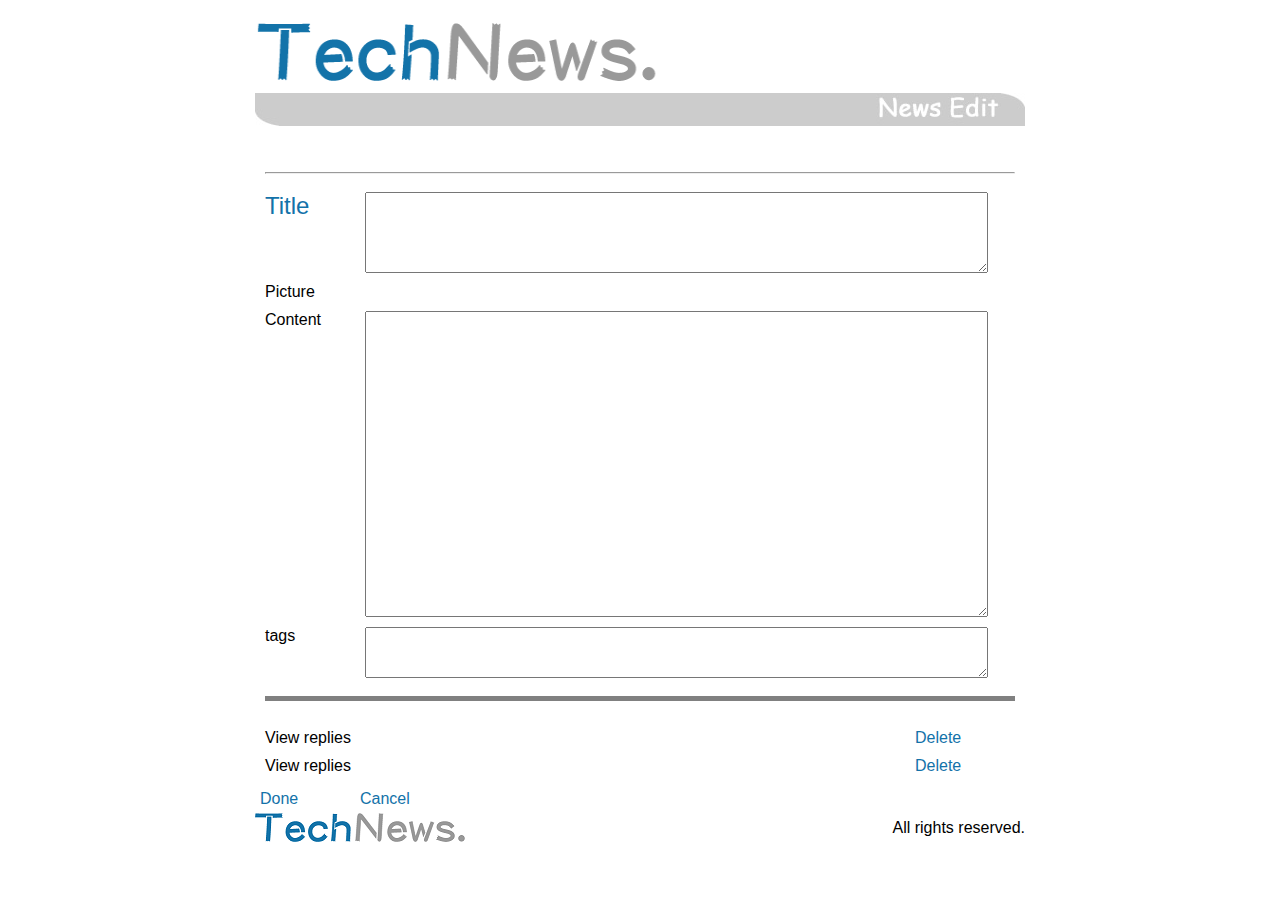
<file: edit.html>
<!DOCTYPE html PUBLIC "-//W3C//DTD XHTML 1.0 Transitional//EN" "http://www.w3.org/TR/xhtml1/DTD/xhtml1-transitional.dtd">
<html xmlns="http://www.w3.org/1999/xhtml">
<head>
<meta http-equiv="Content-Type" content="text/html; charset=utf-8" />
<title>TechNews</title>
<link href="frameset.css" rel="stylesheet" type="text/css" />
<style type="text/css">
body,td,th {
	font-family: Arial, Helvetica, sans-serif;
}
</style>
<script type="text/javascript">
function MM_preloadImages() { //v3.0
  var d=document; if(d.images){ if(!d.MM_p) d.MM_p=new Array();
    var i,j=d.MM_p.length,a=MM_preloadImages.arguments; for(i=0; i<a.length; i++)
    if (a[i].indexOf("#")!=0){ d.MM_p[j]=new Image; d.MM_p[j++].src=a[i];}}
}
</script>
<link href="staff.css" rel="stylesheet" type="text/css" />
</head>

<body>
<table width="100%" border="0" cellspacing="0" cellpadding="0">
  <tr>
    <td width="50%">&nbsp;</td>
    <td><table width="770" border="0" cellspacing="0" cellpadding="0">
      <tr>
        <td><img src="images/logo.png" width="407" height="85" /></td>
      </tr>
      <tr>
        <td><table width="100%" border="0" cellspacing="0" cellpadding="0">
          <tr>
            <td><img src="images/left.jpg" width="24" height="33" /></td>
            <td width="100%" bgcolor="#CCCCCC"><table width="100%" border="0" cellspacing="0" cellpadding="0">
              <tr>
                <td width="100%">&nbsp;</td>
                <td><img src="images/news_edit.jpg" width="125" height="33" /></td>
              </tr>
            </table></td>
            <td><img src="images/right.jpg" width="24" height="33" /></td>
          </tr>
        </table></td>
      </tr>
      <tr>
        <td><table width="100%" border="0" cellspacing="0" cellpadding="5">
          <tr>
            <td>&nbsp;</td>
          </tr>
          <tr>
            <td><table width="100%" border="0" cellspacing="0" cellpadding="5">
              <tr>
                <td><hr /></td>
              </tr>
              <tr>
                <td>
                  <table width="100%" border="0" cellspacing="0" cellpadding="0">
                    <tr>
                      <td width="100" valign="top" class="postTitle">Title</td>
                      <td><textarea rows="5" cols="75"  name="title"></textarea></td>
                    </tr>
                  </table></td>
              </tr>
              <tr>
                <td><table width="100%" border="0" cellspacing="0" cellpadding="0">
                    <tr>
                      <td width="100" valign="top">Picture</td>
                      <td>&nbsp;</td>
                    </tr>
                  </table></td>
              </tr>
              <tr>
                <td><table width="100%" border="0" cellspacing="0" cellpadding="0">
                    <tr>
                      <td width="100" valign="top">Content</td>
                      <td><textarea rows="20" cols="75"  name="content"></textarea></td>
                    </tr>
                  </table></td>
              </tr>
              <tr>
                <td><table width="100%" border="0" cellspacing="0" cellpadding="0">
                    <tr>
                      <td width="100" valign="top">tags</td>
                      <td><textarea rows="3" cols="75"  name="tags"></textarea></td>
                    </tr>
                  </table></td>
              </tr>
              <tr>
                <td><hr size="5" noshade="noshade" /></td>
              </tr>
            </table></td>
          </tr>
          <tr>
            <td><table width="100%" border="0" cellspacing="0" cellpadding="5">
              <tr>
                <td><table width="100%" border="0" cellspacing="0" cellpadding="0">
                    <tr>
                      <td>View replies</td>
                      <td width="100"><a href="#" class="editTextStyle1">Delete</a></td>
                    </tr>
                  </table></td>
              </tr>
              <tr>
                <td><table width="100%" border="0" cellspacing="0" cellpadding="0">
                    <tr>
                      <td>View replies</td>
                      <td width="100"><a href="#" class="editTextStyle1">Delete</a></td>
                    </tr>
                  </table></td>
              </tr>
            </table></td>
          </tr>
          <tr>
            <td><table width="100%" border="0" cellspacing="0" cellpadding="0">
              <tr>
                <td><table width="100" border="0" cellspacing="0" cellpadding="0">
                  <tr>
                    <td><a href="#" class="editTextStyle1">Done</a></td>
                  </tr>
                </table></td>
                <td><table width="100" border="0" cellspacing="0" cellpadding="0">
                  <tr>
                    <td><a href="#" class="editTextStyle1">Cancel</a></td>
                  </tr>
                </table></td>
                <td width="100%">&nbsp;</td>
              </tr>
            </table></td>
          </tr>
        </table></td>
      </tr>
      <tr>
        <td align="right" class="declare"><table width="100%" border="0" cellspacing="0" cellpadding="0">
          <tr>
            <td><img src="images/logo_small.png" width="210" height="29" /></td>
            <td align="right">All rights reserved.</td>
          </tr>
        </table></td>
      </tr>
    </table></td>
    <td width="50%">&nbsp;</td>
  </tr>
</table>
</body>
</html>
</file>
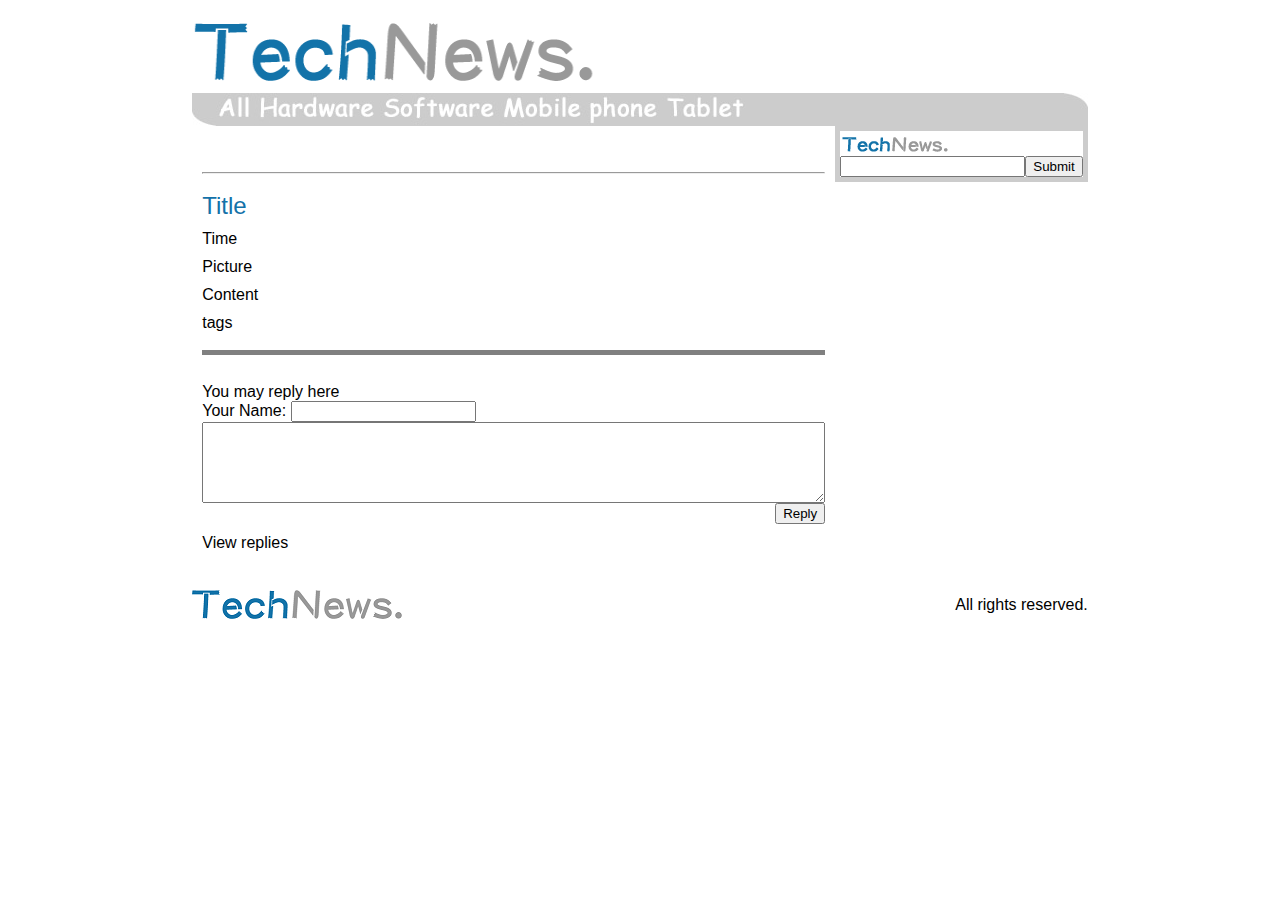
<file: news.html>
<!DOCTYPE html PUBLIC "-//W3C//DTD XHTML 1.0 Transitional//EN" "http://www.w3.org/TR/xhtml1/DTD/xhtml1-transitional.dtd">
<html xmlns="http://www.w3.org/1999/xhtml">
<head>
<meta http-equiv="Content-Type" content="text/html; charset=utf-8" />
<title>TechNews</title>
<link href="frameset.css" rel="stylesheet" type="text/css" />
<style type="text/css">
body,td,th {
	font-family: Arial, Helvetica, sans-serif;
}
</style>
<script type="text/javascript">
function MM_preloadImages() { //v3.0
  var d=document; if(d.images){ if(!d.MM_p) d.MM_p=new Array();
    var i,j=d.MM_p.length,a=MM_preloadImages.arguments; for(i=0; i<a.length; i++)
    if (a[i].indexOf("#")!=0){ d.MM_p[j]=new Image; d.MM_p[j++].src=a[i];}}
}

function MM_swapImgRestore() { //v3.0
  var i,x,a=document.MM_sr; for(i=0;a&&i<a.length&&(x=a[i])&&x.oSrc;i++) x.src=x.oSrc;
}

function MM_findObj(n, d) { //v4.01
  var p,i,x;  if(!d) d=document; if((p=n.indexOf("?"))>0&&parent.frames.length) {
    d=parent.frames[n.substring(p+1)].document; n=n.substring(0,p);}
  if(!(x=d[n])&&d.all) x=d.all[n]; for (i=0;!x&&i<d.forms.length;i++) x=d.forms[i][n];
  for(i=0;!x&&d.layers&&i<d.layers.length;i++) x=MM_findObj(n,d.layers[i].document);
  if(!x && d.getElementById) x=d.getElementById(n); return x;
}

function MM_swapImage() { //v3.0
  var i,j=0,x,a=MM_swapImage.arguments; document.MM_sr=new Array; for(i=0;i<(a.length-2);i+=3)
   if ((x=MM_findObj(a[i]))!=null){document.MM_sr[j++]=x; if(!x.oSrc) x.oSrc=x.src; x.src=a[i+2];}
}
</script>
</head>

<body onload="MM_preloadImages('images/all_2.jpg','images/hardware_2.jpg','images/software_2.jpg','images/mobile_2.jpg','images/tablet_2.jpg')">
<table width="100%" border="0" cellspacing="0" cellpadding="0">
  <tr>
    <td width="50%">&nbsp;</td>
    <td><table width="770" border="0" cellspacing="0" cellpadding="0">
      <tr>
        <td><img src="images/logo.png" width="407" height="85" /></td>
      </tr>
      <tr>
        <td><table width="100%" border="0" cellspacing="0" cellpadding="0">
          <tr>
            <td width="24"><img src="images/left.jpg" width="24" height="33" /></td>
            <td><table width="100%" border="0" cellspacing="0" cellpadding="0">
              <tr bgcolor="#CCCCCC">
                <td><a href="#"><img src="images/all.jpg" name="Image1" width="38" height="33" border="0" id="Image1" onmouseover="MM_swapImage('Image1','','images/all_2.jpg',1)" onmouseout="MM_swapImgRestore()" /></a></td>
                <td><a href="#"><img src="images/hardware.jpg" width="125" height="33" id="Image2" onmouseover="MM_swapImage('Image2','','images/hardware_2.jpg',1)" onmouseout="MM_swapImgRestore()" /></a></td>
                <td><a href="#"><img src="images/software.jpg" width="120" height="33" id="Image3" onmouseover="MM_swapImage('Image3','','images/software_2.jpg',1)" onmouseout="MM_swapImgRestore()" /></a></td>
                <td><a href="#"><img src="images/mobile.jpg" width="163" height="33" id="Image4" onmouseover="MM_swapImage('Image4','','images/mobile_2.jpg',1)" onmouseout="MM_swapImgRestore()" /></a></td>
                <td><a href="#"><img src="images/tablet.jpg" width="84" height="33" id="Image5" onmouseover="MM_swapImage('Image5','','images/tablet_2.jpg',1)" onmouseout="MM_swapImgRestore()" /></a></td>
                <td width="100%">&nbsp;</td>
              </tr>
            </table></td>
            <td width="24"><img src="images/right.jpg" width="24" height="33" /></td>
          </tr>
        </table></td>
      </tr>
      <tr>
        <td><table width="100%" border="0" cellspacing="0" cellpadding="0">
          <tr>
            <td width="100%"><table width="100%" border="0" cellspacing="0" cellpadding="5">
              <tr>
                <td>&nbsp;</td>
              </tr>
              <tr>
                <td><table width="100%" border="0" cellspacing="0" cellpadding="5">
                  <tr>
                    <td><hr /></td>
                    </tr>
                  <tr>
                    <td class="postTitle">Title</td>
                    </tr>
                  <tr>
                    <td>Time</td>
                    </tr>
                  <tr>
                    <td>Picture</td>
                    </tr>
                  <tr>
                    <td>Content</td>
                    </tr>
                  <tr>
                    <td>tags</td>
                    </tr>
                  <tr>
                    <td><hr size="5" noshade="noshade" /></td>
                    </tr>
                  </table></td>
              </tr>
              <tr>
                <td><table width="100%" border="0" cellspacing="0" cellpadding="5">
                  <tr>
                    <td><table width="100%" border="0" cellspacing="0" cellpadding="0">
                        <tr>
                          <td>You may reply here<br />
                          <form method="post" action="reply_submit.php?">
                          Your Name: <input name="reply_writer_name" type="text" /></td>
                        </tr>
                        <tr>
                          <td><textarea rows="5" cols="75" name="reply_content"></textarea></td>
                        </tr>
                        <tr>
                          <td><table width="100%" border="0" cellspacing="0" cellpadding="0">
                            <tr>
                              <td width="100%">&nbsp;</td>
                              <td align="right"><input name="Reply" type="submit" value="Reply"></td>
                            </tr>
                          </table></td>
                        </tr>
                        </form>
                      </table></td>
                  </tr>
                  <tr>
                    <td>View replies</td>
                  </tr>
                </table></td>
              </tr>
              <tr>
                <td>&nbsp;</td>
              </tr>
            </table></td>
            <td valign="top"><table width="200" border="0" cellspacing="0" cellpadding="5">
              <tr>
                <td width="200" bgcolor="#CCCCCC"><table width="200" border="0" cellspacing="0" cellpadding="0">
                  <tr>
                    <td width="200" bgcolor="#FFFFFF"><table width="100%" border="0" cellspacing="0" cellpadding="0">
                      <tr>
                        <td><a href="#"><img src="images/logo_searchbox.png" width="111" height="25" /></a></td>
                      </tr>
                      <tr>
                        <form action="search.php" method="get" name="form1" id="form1">
                          <td><input name="search" type="text" class="searchField" /></td>
                          <td><input name="Search" type="submit" class="searchBtn" value="Submit" /></td>
                        </form>
                      </tr>
                    </table></td>
                  </tr>
                </table></td>
              </tr>
            </table></td>
          </tr>
        </table></td>
      </tr>
      <tr>
        <td align="right" class="declare"><table width="100%" border="0" cellspacing="0" cellpadding="0">
          <tr>
            <td><img src="images/logo_small.png" width="210" height="29" /></td>
            <td align="right">All rights reserved.</td>
          </tr>
        </table></td>
      </tr>
    </table></td>
    <td width="50%">&nbsp;</td>
  </tr>
</table>
</body>
</html>
</file>
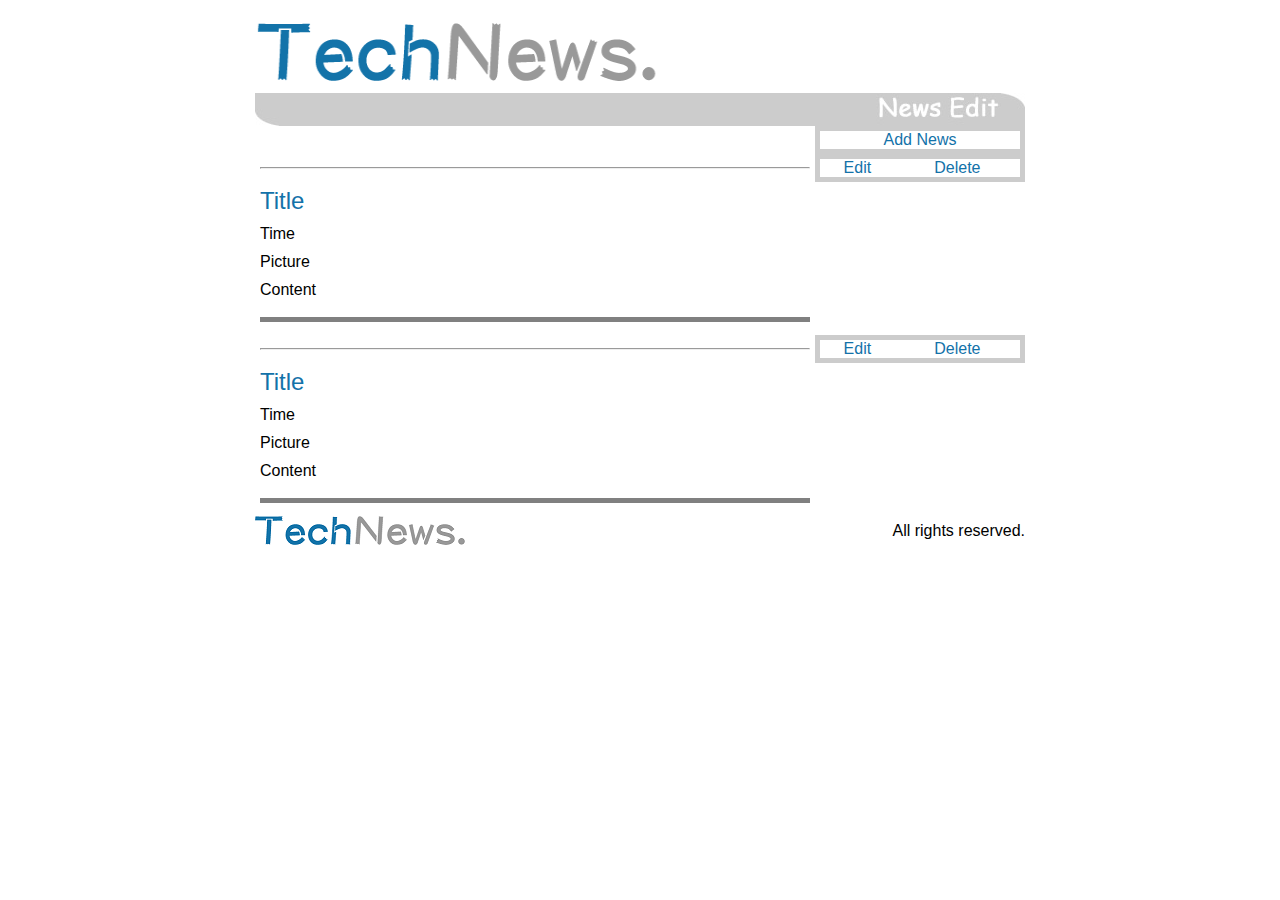
<file: news_edit.html>
<!DOCTYPE html PUBLIC "-//W3C//DTD XHTML 1.0 Transitional//EN" "http://www.w3.org/TR/xhtml1/DTD/xhtml1-transitional.dtd">
<html xmlns="http://www.w3.org/1999/xhtml">
<head>
<meta http-equiv="Content-Type" content="text/html; charset=utf-8" />
<title>TechNews</title>
<link href="frameset.css" rel="stylesheet" type="text/css" />
<style type="text/css">
body,td,th {
	font-family: Arial, Helvetica, sans-serif;
}
</style>
<link href="staff.css" rel="stylesheet" type="text/css" />
</head>

<body>
<table width="100%" border="0" cellspacing="0" cellpadding="0">
  <tr>
    <td width="50%">&nbsp;</td>
    <td><table width="770" border="0" cellspacing="0" cellpadding="0">
      <tr>
        <td><img src="images/logo.png" width="407" height="85" /></td>
      </tr>
      <tr>
        <td><table width="100%" border="0" cellspacing="0" cellpadding="0">
          <tr>
            <td><img src="images/left.jpg" width="24" height="33" /></td>
            <td width="100%" bgcolor="#CCCCCC"><table width="100%" border="0" cellspacing="0" cellpadding="0">
              <tr>
                <td width="100%">&nbsp;</td>
                <td><img src="images/news_edit.jpg" width="125" height="33" /></td>
              </tr>
            </table></td>
            <td><img src="images/right.jpg" width="24" height="33" /></td>
          </tr>
        </table></td>
      </tr>
      <tr>
        <td><table width="100%" border="0" cellspacing="0" cellpadding="0">
          <tr>
            <td><table width="100%" border="0" cellspacing="0" cellpadding="0">
              <tr>
                <td width="100%">&nbsp;</td>
                <td><table width="200" border="0" cellspacing="0" cellpadding="5">
                  <tr>
                    <td width="200" bgcolor="#CCCCCC"><table width="200" border="0" cellspacing="0" cellpadding="0">
                      <tr>
                        <td width="200" align="center" bgcolor="#FFFFFF"><a href="#" class="editTextStyle1">Add News</a></td>
                      </tr>
                    </table></td>
                  </tr>
                </table></td>
              </tr>
            </table></td>
          </tr>
          <tr>
            <td><table width="100%" border="0" cellspacing="0" cellpadding="0">
              <tr>
                <td><table width="100%" border="0" cellspacing="0" cellpadding="0">
                  <tr>
                    <td width="100%"><table width="100%" border="0" cellspacing="0" cellpadding="5">
                      <tr>
                        <td><hr /></td>
                      </tr>
                      <tr>
                        <td><a href="#" class="postTitle">Title</a></td>
                      </tr>
                      <tr>
                        <td>Time</td>
                      </tr>
                      <tr>
                        <td>Picture</td>
                      </tr>
                      <tr>
                        <td>Content</td>
                      </tr>
                      <tr>
                        <td><hr size="5" noshade="noshade" /></td>
                      </tr>
                    </table></td>
                    <td valign="top"><table width="200" border="0" cellspacing="0" cellpadding="5">
                      <tr>
                        <td width="200" bgcolor="#CCCCCC"><table width="200" border="0" cellspacing="0" cellpadding="0">
                          <tr>
                            <td width="200" bgcolor="#FFFFFF"><table width="100%" border="0" cellspacing="0" cellpadding="0">
                              <tr align="center">
                                <td><a href="#" class="editTextStyle1">Edit</span></a></td>
                                <td><a href="#" class="editTextStyle1">Delete</span></a></td>
                              </tr>
                            </table></td>
                          </tr>
                        </table></td>
                      </tr>
                    </table></td>
                  </tr>
                </table></td>
              </tr>
              <tr>
                <td><table width="100%" border="0" cellspacing="0" cellpadding="0">
                  <tr>
                    <td width="100%"><table width="100%" border="0" cellspacing="0" cellpadding="5">
                      <tr>
                        <td><hr /></td>
                      </tr>
                      <tr>
                        <td><a href="#" class="postTitle">Title</a></td>
                      </tr>
                      <tr>
                        <td>Time</td>
                      </tr>
                      <tr>
                        <td>Picture</td>
                      </tr>
                      <tr>
                        <td>Content</td>
                      </tr>
                      <tr>
                        <td><hr size="5" noshade="noshade" /></td>
                      </tr>
                    </table></td>
                    <td valign="top"><table width="200" border="0" cellspacing="0" cellpadding="5">
                      <tr>
                        <td width="200" bgcolor="#CCCCCC"><table width="200" border="0" cellspacing="0" cellpadding="0">
                          <tr>
                            <td width="200" bgcolor="#FFFFFF"><table width="100%" border="0" cellspacing="0" cellpadding="0">
                              <tr align="center">
                                <td><a href="#" class="editTextStyle1">Edit</span></a></td>
                                <td><a href="#" class="editTextStyle1">Delete</span></a></td>
                              </tr>
                            </table></td>
                          </tr>
                        </table></td>
                      </tr>
                    </table></td>
                  </tr>
                </table></td>
              </tr>
            </table></td>
          </tr>
        </table></td>
      </tr>
      <tr>
        <td align="right" class="declare"><table width="100%" border="0" cellspacing="0" cellpadding="0">
          <tr>
            <td><img src="images/logo_small.png" width="210" height="29" /></td>
            <td align="right">All rights reserved.</td>
          </tr>
        </table></td>
      </tr>
    </table></td>
    <td width="50%">&nbsp;</td>
  </tr>
</table>
<p class="searchField">&nbsp;</p>
</body>
</html>
</file>
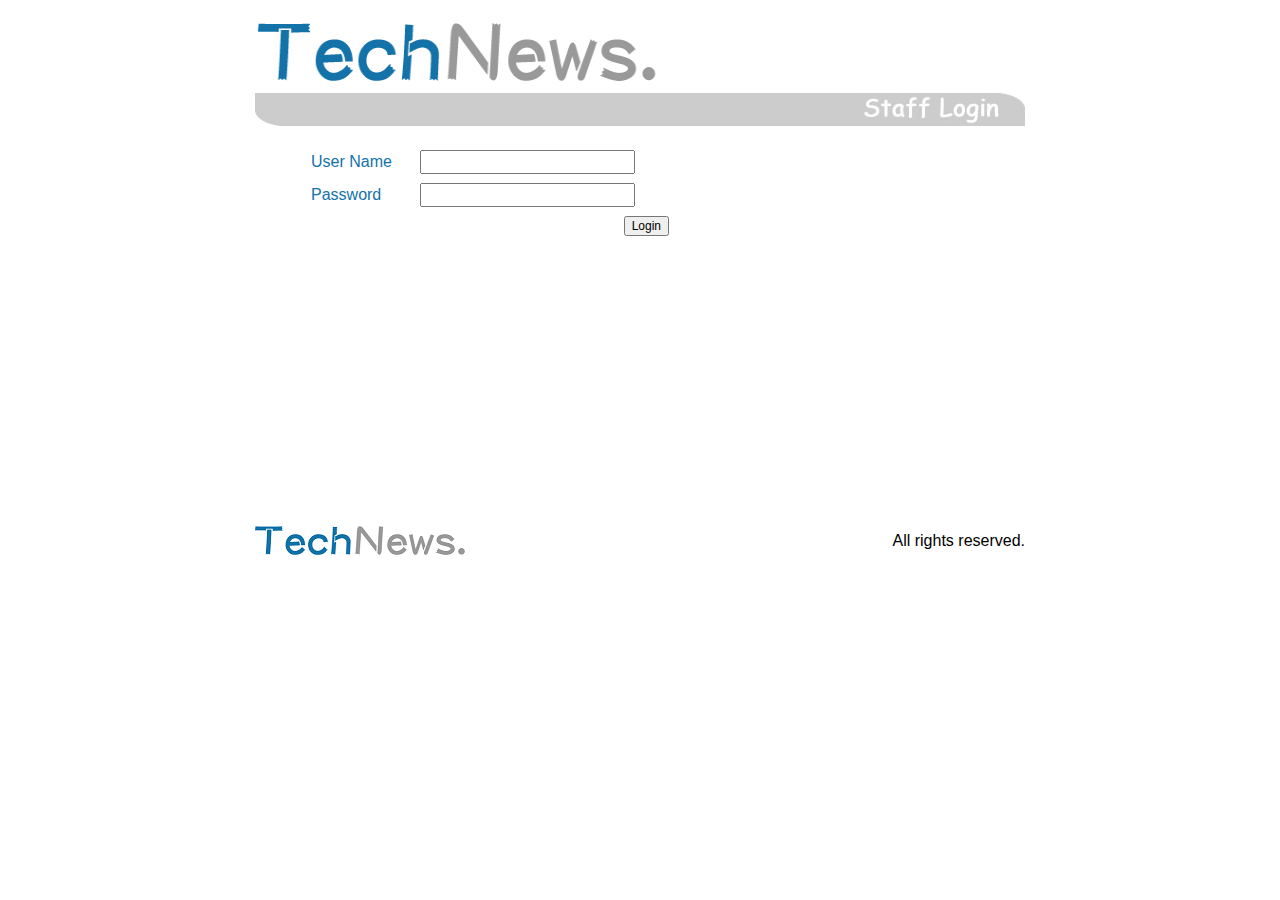
<file: staff_login.html>
<!DOCTYPE html PUBLIC "-//W3C//DTD XHTML 1.0 Transitional//EN" "http://www.w3.org/TR/xhtml1/DTD/xhtml1-transitional.dtd">
<html xmlns="http://www.w3.org/1999/xhtml">
<head>
<meta http-equiv="Content-Type" content="text/html; charset=utf-8" />
<title>TechNews</title>
<style type="text/css">
body,td,th {
	font-family: Arial, Helvetica, sans-serif;
}
</style>
<link href="staff.css" rel="stylesheet" type="text/css" />
</head>

<body>
<table width="100%" border="0" cellspacing="0" cellpadding="0">
  <tr>
    <td width="50%">&nbsp;</td>
    <td><table width="770" border="0" cellspacing="0" cellpadding="0">
      <tr>
        <td><img src="images/logo.png" width="407" height="85" /></td>
      </tr>
      <tr>
        <td><table width="100%" border="0" cellspacing="0" cellpadding="0">
          <tr>
            <td><img src="images/left.jpg" width="24" height="33" /></td>
            <td width="100%" bgcolor="#CCCCCC"><table width="100%" border="0" cellspacing="0" cellpadding="0">
              <tr>
                <td width="100%">&nbsp;</td>
                <td><img src="images/staff_login.jpg" width="140" height="33" /></td>
              </tr>
            </table></td>
            <td><img src="images/right.jpg" width="24" height="33" /></td>
          </tr>
        </table></td>
      </tr>
      <tr>
        <td height="400" valign="top"><table width="100%" border="0" cellspacing="0" cellpadding="0">
          <tr>
            <td width="50">&nbsp;</td>
            <td><table width="100%" border="0" cellspacing="0" cellpadding="0">
              <tr>
                <td>&nbsp;</td>
              </tr>
              <tr>
                <td>
                <form name="form1" method="post" action="login_submit.php">
                <table width="100%" border="0" cellspacing="3" cellpadding="3">
                  <tr>
                    <td width="100" class="staffLoginTextStyle1">User Name</td>
                    <td><input name="username" type="text" class="staffLoginTextStyle1" /></td>
                  </tr>
                  <tr>
                    <td width="100" class="staffLoginTextStyle1">Password</td>
                    <td><input name="password" type="password" class="staffLoginTextStyle1" /></td>
                  </tr>
                  <tr>
                    <td>&nbsp;</td>
					<td align="right"><input name="Submit" type="submit" class="loginBtn" value="Login"></td>
                  </tr>
                </table>
                </form>
                </td>
              </tr>
              <tr>
                <td>&nbsp;</td>
              </tr>
            </table></td>
            <td width="350">&nbsp;</td>
          </tr>
        </table>
          <p class="staffLoginTextStyle1">&nbsp;</p></td>
      </tr>
      <tr>
        <td align="right" class="declare"><table width="100%" border="0" cellspacing="0" cellpadding="0">
          <tr>
            <td><img src="images/logo_small.png" width="210" height="29" /></td>
            <td align="right">All rights reserved.</td>
          </tr>
        </table></td>
      </tr>
    </table></td>
    <td width="50%">&nbsp;</td>
  </tr>
</table>
</body>
</html>
</file>
<file: frameset.css>
.declare {
	font-family: Arial, Helvetica, sans-serif;
	font-size: 16px;
	color: #000;
}
.searchBtn {
	font-family: Arial, Helvetica, sans-serif;
	text-decoration: none;
}
.searchField {
	font-family: Arial, Helvetica, sans-serif;
	text-decoration: none;	
}.postTitle {
	font-family: Arial, Helvetica, sans-serif;
	font-size: 24px;
	color: #1372a9;
	text-decoration: none;
}
.postContent {
	font-family: Arial, Helvetica, sans-serif;
	font-size: 16px;
	text-decoration: none;
	text-align: justify;
}
.textStyle1{
	font-family: Arial, Helvetica, sans-serif;
	font-size: 16px;
	text-decoration: none;
}
</file>
<file: staff.css>
.staffLoginTextStyle1 {
	font-family: Arial, Helvetica, sans-serif;
	font-size: 16px;
	color: #1372a9;
}
.loginBtn {
	font-family: Arial, Helvetica, sans-serif;
	font-size: 12px;
}
.editTextStyle1 {
	font-family: Arial, Helvetica, sans-serif;
	font-size: 16px;
	color: #1372A9;
	text-decoration: none;
}
.editTextStyle2 {
	font-family: Arial, Helvetica, sans-serif;
	font-size: 16px;
	text-decoration: none;
}
</file>
